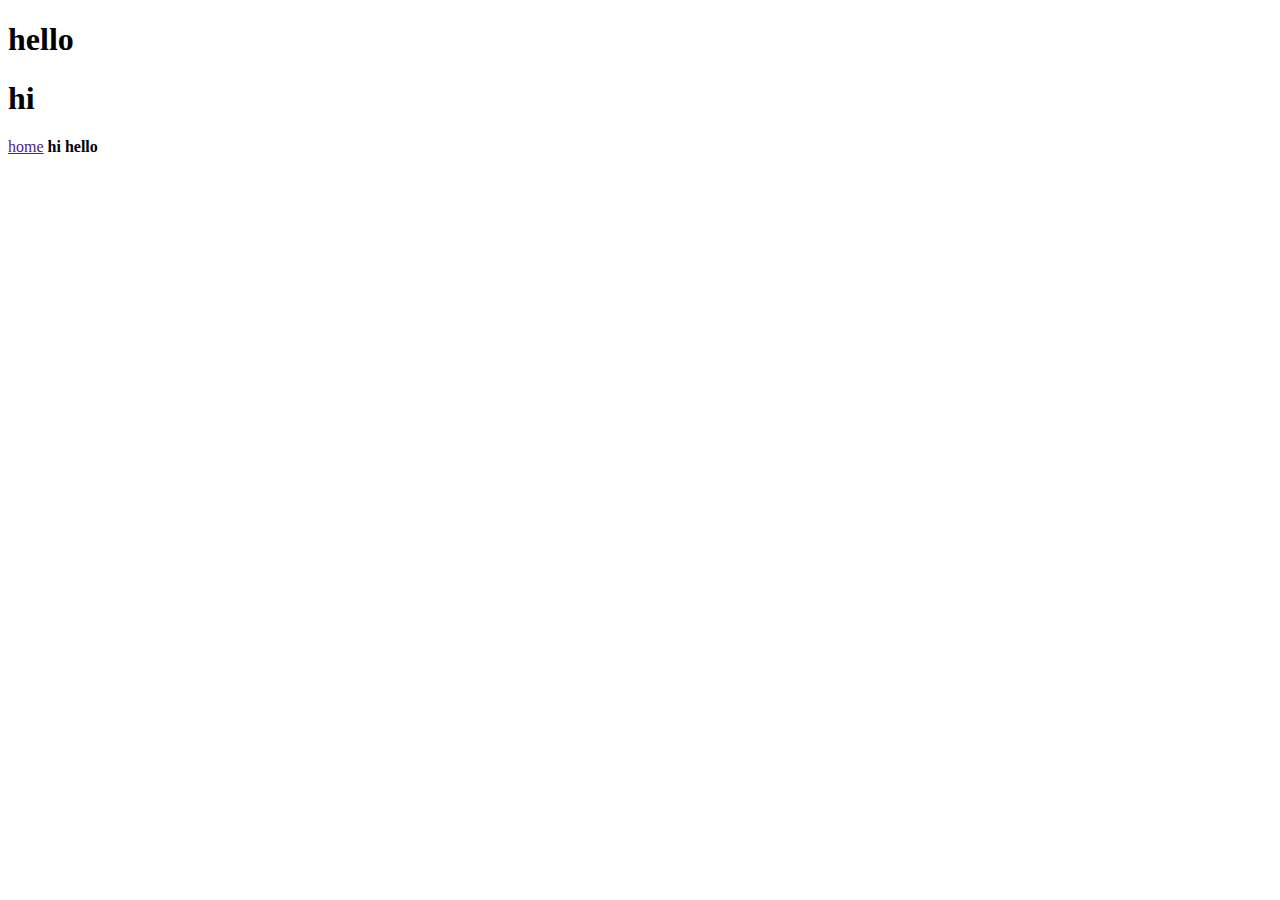
<file: block&inline.html>
<!DOCTYPE html>
<html lang="en">
<head>
    <meta charset="UTF-8">
    <meta name="viewport" content="width=device-width, initial-scale=1.0">
    <title>Document</title>
</head>
<body>
    <!-- good practise <h1><a href="">home</a></h1> -->
     <!-- bad practise  <a href=""><h1>home</h1></a> -->
    
    <h1>hello</h1>
    <h1>hi</h1>
    
    <a href="">home</a>
    <strong>hi</strong>
    <strong>hello</strong>
    <!-- useful link https://www.w3schools.com/html/html_blocks.asp -->
</body>
</html>
</file>
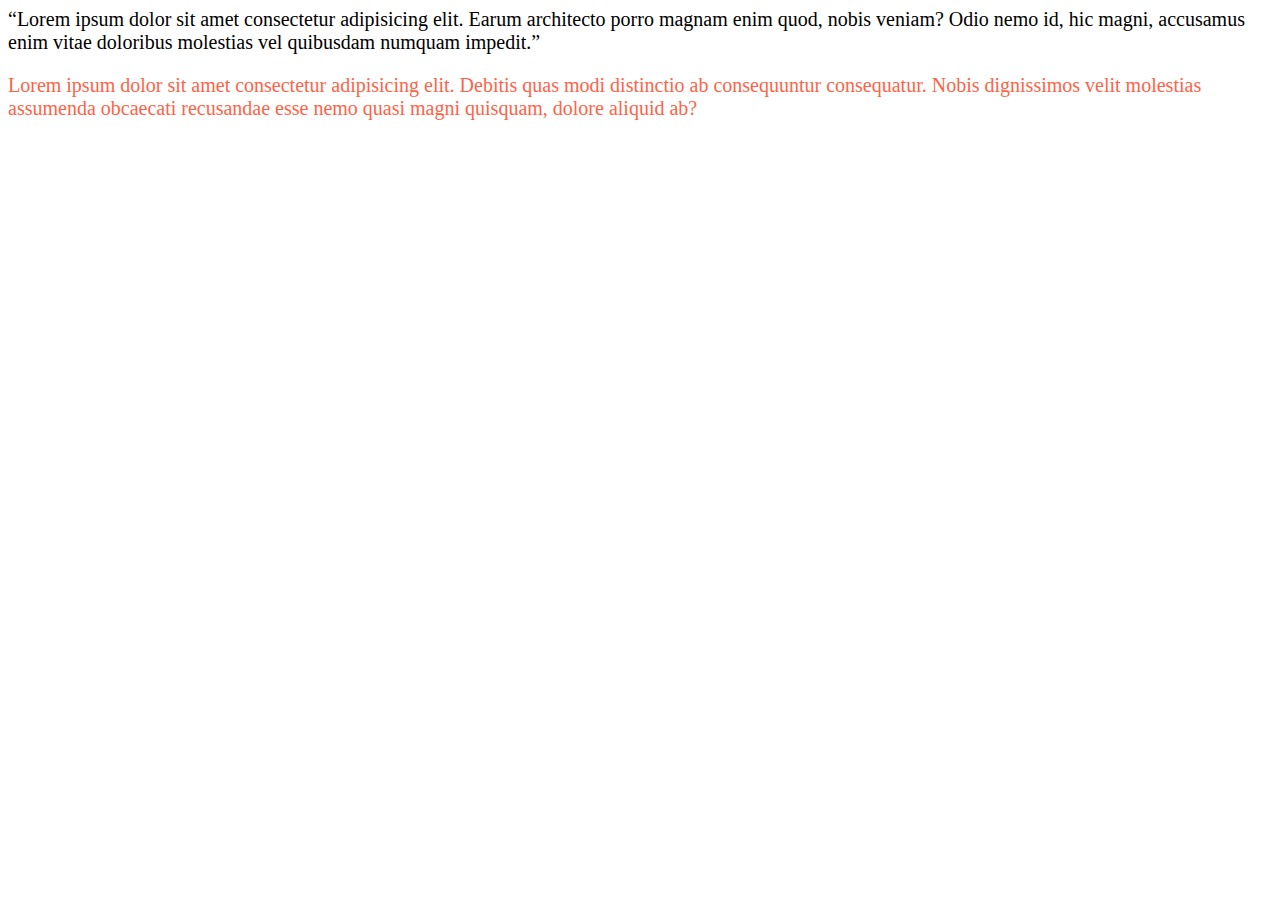
<file: CSS.html>
<!DOCTYPE html>
<html lang="en">
<head>
    <meta charset="UTF-8">
    <meta name="viewport" content="width=device-width, initial-scale=1.0">
    <title>Document</title>
    <style>
        p
        {font-size: 20px;}
    </style>
    <link rel="stylesheet" href="style.css">
</head>
<body>
    <q>Lorem ipsum dolor sit amet consectetur adipisicing elit. Earum architecto porro magnam enim quod, nobis veniam? Odio nemo id,
         hic magni, accusamus enim vitae doloribus molestias vel quibusdam numquam impedit.</q>
    <p style="color: tomato;">Lorem ipsum dolor sit amet consectetur adipisicing elit. Debitis quas modi distinctio ab consequuntur consequatur. Nobis 
        dignissimos velit molestias assumenda obcaecati recusandae esse nemo quasi magni quisquam, dolore aliquid ab?</p>
</body>
</html>
</file>
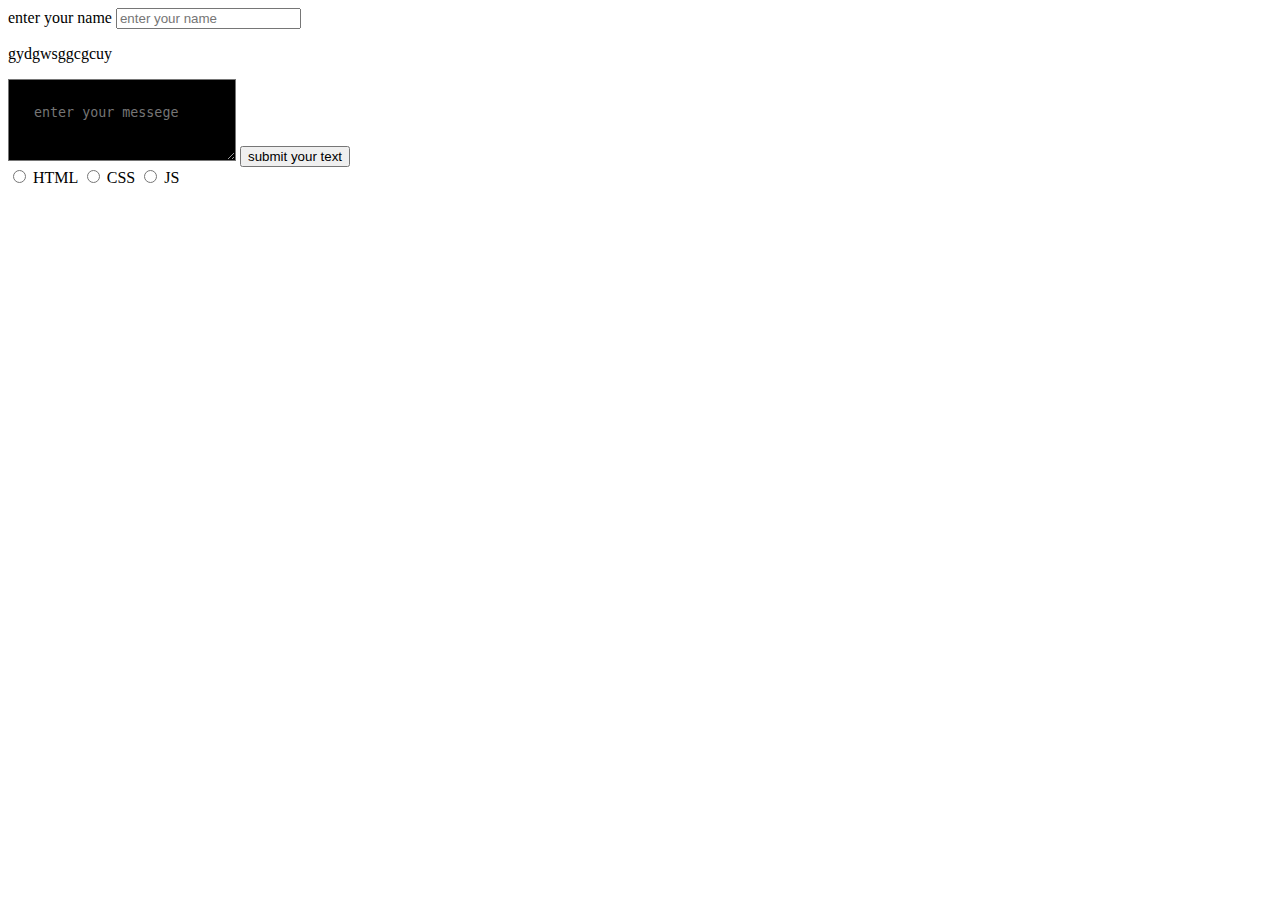
<file: forms.html>
<!DOCTYPE html>
<html lang="en">
<head>
    <meta charset="UTF-8">
    <meta name="viewport" content="width=device-width, initial-scale=1.0">
    <title>Document</title>
    <link rel="stylesheet" href="forms.css">
</head>
<body>
    <form action="dgv">
        <label for="">enter your name</label>
       <input type="text" placeholder="enter your name">
    </form>
    <p id="hello">gydgwsggcgcuy</p>
    <textarea placeholder="enter your messege" name="" id="12"></textarea>
    <input type="submit" value="submit your text" id="56">
    <form class=".one" >
        <input type="radio" >
        <label>HTML</label>
        <input type="radio">
        <label>CSS</label>
        <input type="radio">
        <label>JS</label>
    </form>
</body>
</html>
</file>
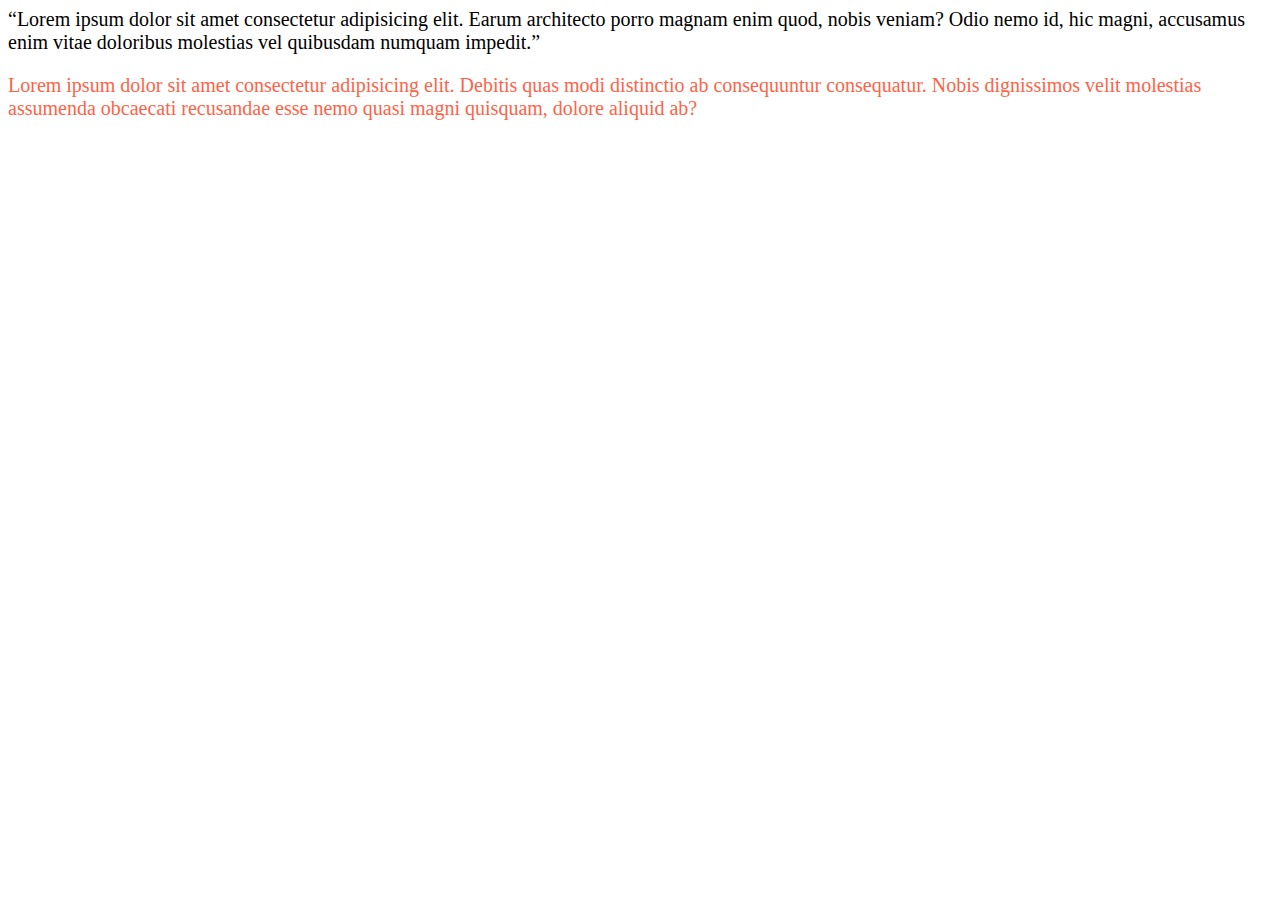
<file: JS.html>
<!DOCTYPE html>
<html lang="en">
<head>
    <meta charset="UTF-8">
    <meta name="viewport" content="width=device-width, initial-scale=1.0">
    <title>me</title>
    <style>
        p
        {font-size: 20px;}
    </style>
    <link rel="stylesheet" href="style.css">
    <!--<script>
        alert('Do you like the video?')
    </script>-->
</head>
<body>
    <q>Lorem ipsum dolor sit amet consectetur adipisicing elit. Earum architecto porro magnam enim quod, nobis veniam? Odio nemo id,
         hic magni, accusamus enim vitae doloribus molestias vel quibusdam numquam impedit.</q>
    <p style="color: tomato;">Lorem ipsum dolor sit amet consectetur adipisicing elit. Debitis quas modi distinctio ab consequuntur consequatur. Nobis 
        dignissimos velit molestias assumenda obcaecati recusandae esse nemo quasi magni quisquam, dolore aliquid ab?</p>
        <!--<script>
        alert('last')
    </script>-->
    <script src="app.js"></script>
</body>
</html>
</file>
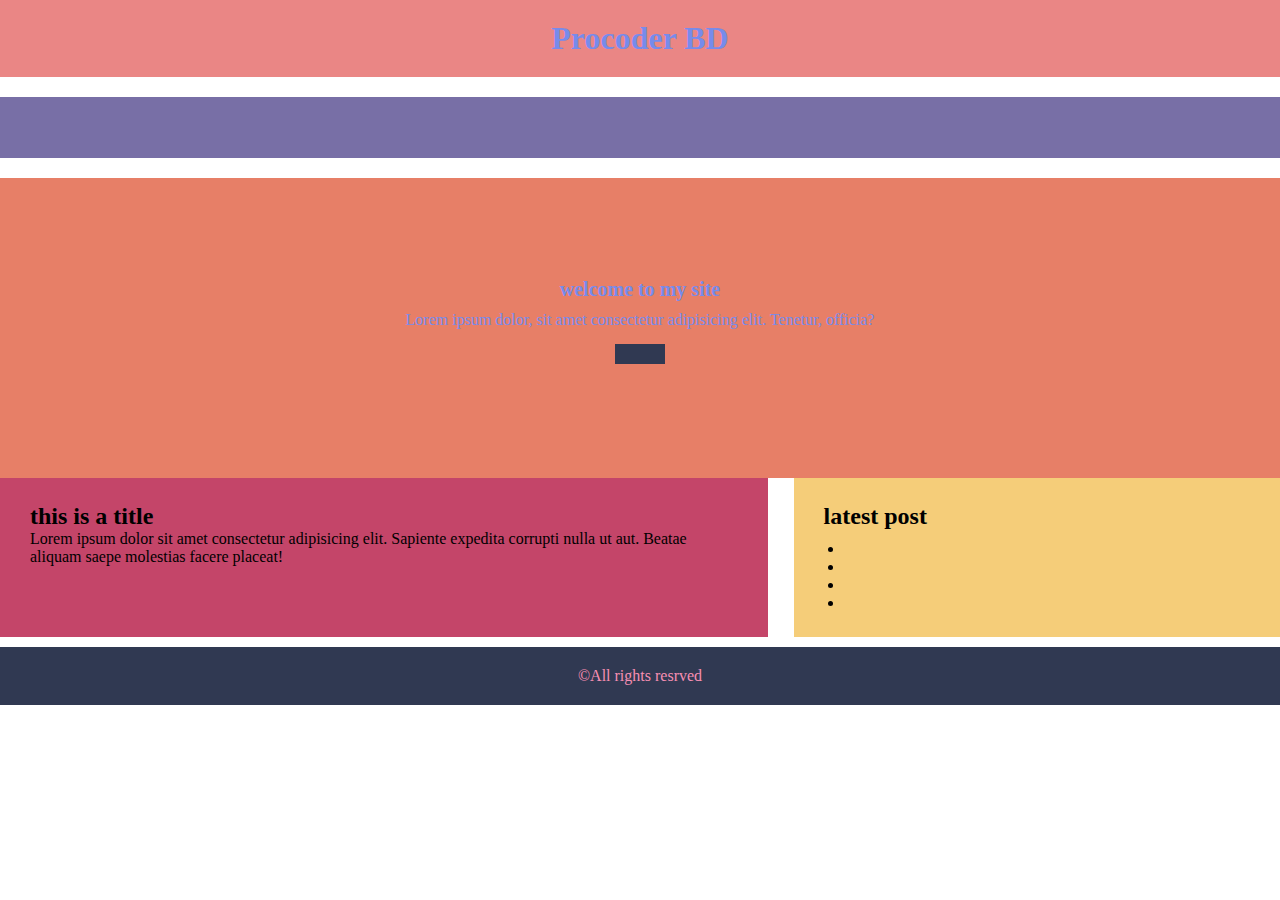
<file: layout.html>
<!DOCTYPE html>
<html lang="en">
<head>
    <meta charset="UTF-8">
    <meta name="viewport" content="width=device-width, initial-scale=1.0">
    <title>Document</title>
    <link rel="stylesheet" href="layout.css">
</head>
<body>
    <header>
        <h1>Procoder BD</h1>
    </header>
    <nav>
        <ul>
            <li><a href="Home"></a></li>
            <li><a href="About"></a></li>
            <li><a href="Service"></a></li>
            <li><a href="Contact"></a></li>
        </ul>
    </nav>
    <section id="hero">
        <h1>welcome to my site</h1>
        <p>Lorem ipsum dolor, sit amet consectetur adipisicing elit. Tenetur, officia?</p>
        <a href="learn more"></a>
    </section>
    <section>
        <div>
            <h2>this is a title</h2>
            <p>Lorem ipsum dolor sit amet consectetur adipisicing elit. Sapiente expedita corrupti nulla ut aut. Beatae aliquam saepe molestias facere placeat!</p>
        </div>
        <aside>
            <h2>latest post</h2>
            <ul>
                 <li><a href="latest post"></a></li>
                 <li><a href="latest post"></a></li>
                 <li><a href="latest post"></a></li>
                 <li><a href="latest post"></a></li>
            </ul>
        </aside>
    </section>
    <footer><p>&copy;All rights resrved</p></footer>
</body>
</html>
</file>
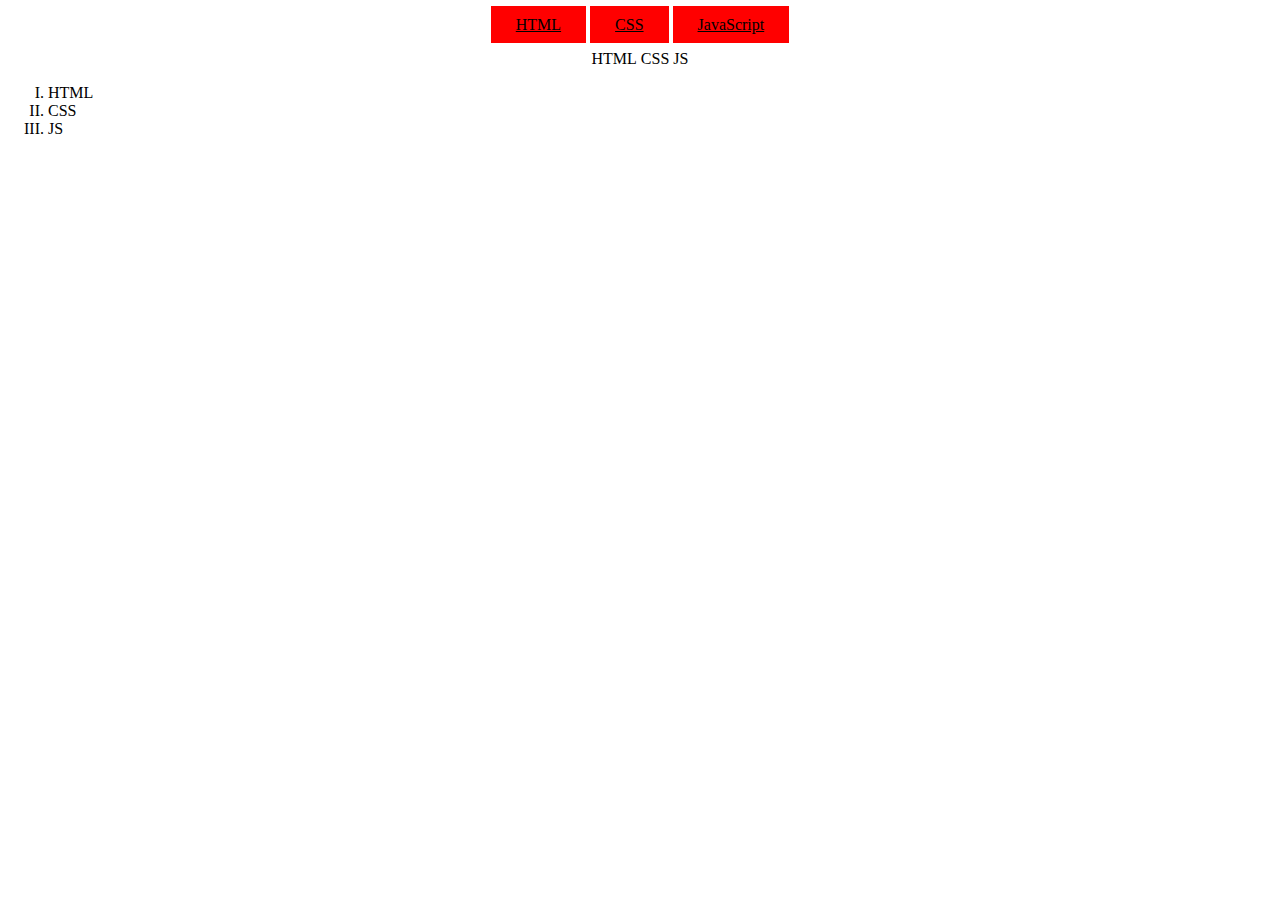
<file: list.html>
<!DOCTYPE html>
<html lang="en">
<head>
    <meta charset="UTF-8">
    <meta name="viewport" content="width=device-width, initial-scale=1.0">
    <title>Document</title>
    <link rel="stylesheet" href="table_style.css">
</head>
<body>
    <ul>
        <li><a href="">HTML</a></li>
        <li><a href="">CSS</a></li>
        <li><a href="">JavaScript</a></li>
    </ul>
    <!-- square,circle,disc -->
    <ul style="list-style: circle;">
        <li>HTML</li>
        <li>CSS</li>
        <li>JS</li>
    </ul>
    <!-- type=A
         type=a
         type=1
         type=i
         type=I -->
    <ol type="I">
         <li>HTML</li>
        <li>CSS</li>
        <li>JS</li>
    </ol>
</body>
</html>
</file>
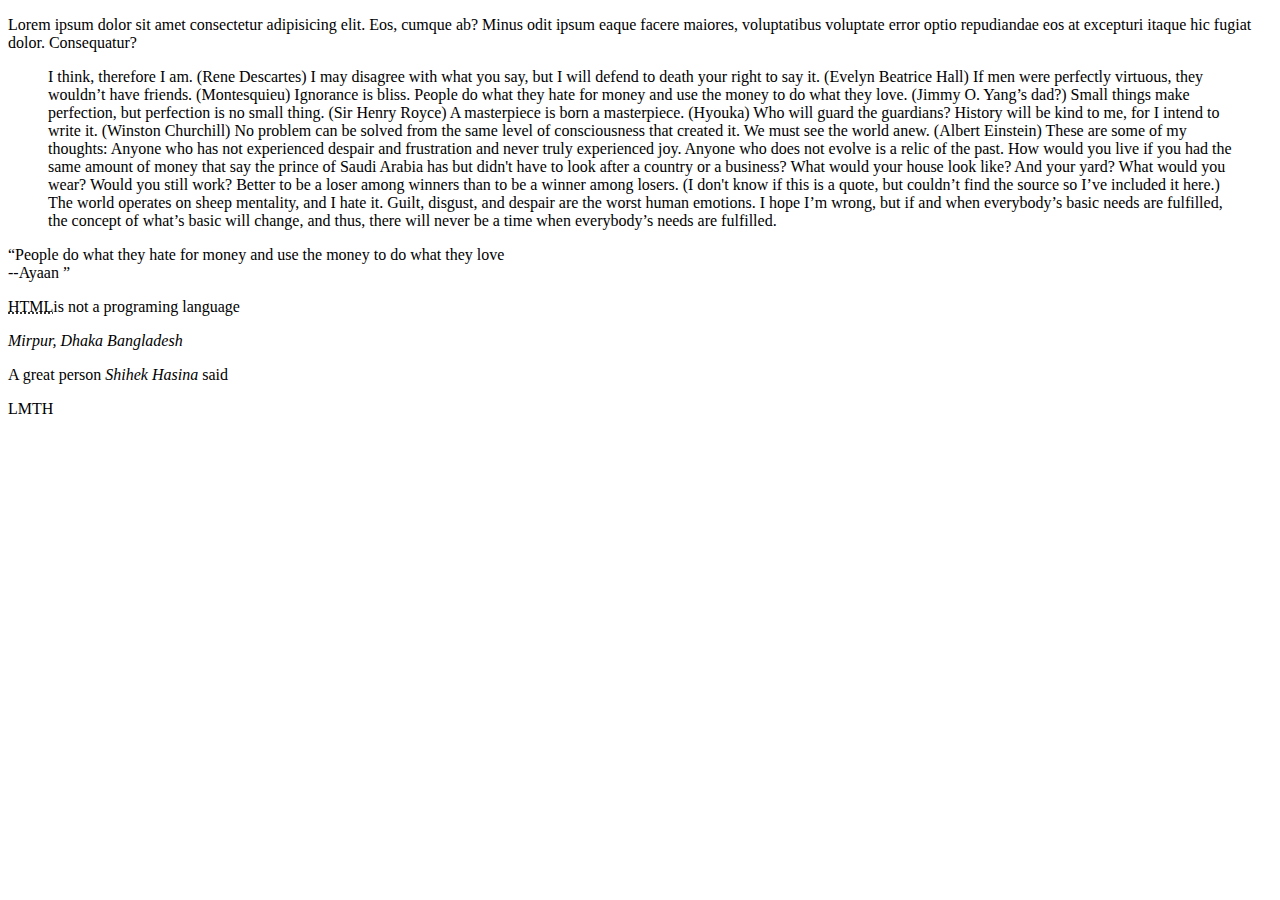
<file: Quotation.html>
<!DOCTYPE html>
<html lang="en">
<head>
    <meta charset="UTF-8">
    <meta name="viewport" content="width= , initial-scale=1.0">
    <title>Document</title>
</head>
<body>
    <!-- this line will be ingnored by the braozer -->
    <p>Lorem ipsum dolor sit amet consectetur adipisicing elit. Eos, cumque ab? Minus odit ipsum eaque facere maiores,
         voluptatibus voluptate error optio repudiandae eos at excepturi itaque hic fugiat dolor. Consequatur?</p>
         <!-- use blockquote for big quotation -->
         <blockquote>
            I think, therefore I am. (Rene Descartes)
I may disagree with what you say, but I will defend to death your right to say it. (Evelyn Beatrice Hall)
If men were perfectly virtuous, they wouldn’t have friends. (Montesquieu)
Ignorance is bliss.
People do what they hate for money and use the money to do what they love. (Jimmy O. Yang’s dad?)
Small things make perfection, but perfection is no small thing. (Sir Henry Royce)
A masterpiece is born a masterpiece. (Hyouka)
Who will guard the guardians?
History will be kind to me, for I intend to write it. (Winston Churchill)
No problem can be solved from the same level of consciousness that created it. We must see the world anew. (Albert Einstein)
These are some of my thoughts:

Anyone who has not experienced despair and frustration and never truly experienced joy.
Anyone who does not evolve is a relic of the past.
How would you live if you had the same amount of money that say the prince of Saudi Arabia has but didn't have to look after a country or a business? What would your house look like? And your yard? What would you wear? Would you still work?
Better to be a loser among winners than to be a winner among losers. (I don't know if this is a quote, but couldn’t find the source so I’ve included it here.)
The world operates on sheep mentality, and I hate it.
Guilt, disgust, and despair are the worst human emotions.
I hope I’m wrong, but if and when everybody’s basic needs are fulfilled, the concept of what’s basic will change, and thus, there will never be a time when everybody’s needs are fulfilled.
         </blockquote>
         <!-- use q tag for small quotation -->
         <q>People do what they hate for money and use the money to do what they love <br>
            --Ayaan
         </q>
         <!-- use abbr to show something when hovering over it -->
         <p><abbr title="Hyper Text Markup Language">HTML</abbr>is not a programing language</p>
         <address>
            Mirpur,
            Dhaka
            Bangladesh
         </address>
         <p>A great person <cite>Shihek Hasina</cite> said</p>
         <bdo dir="rtl">HTML</bdo>
</body>
</html>
</file>
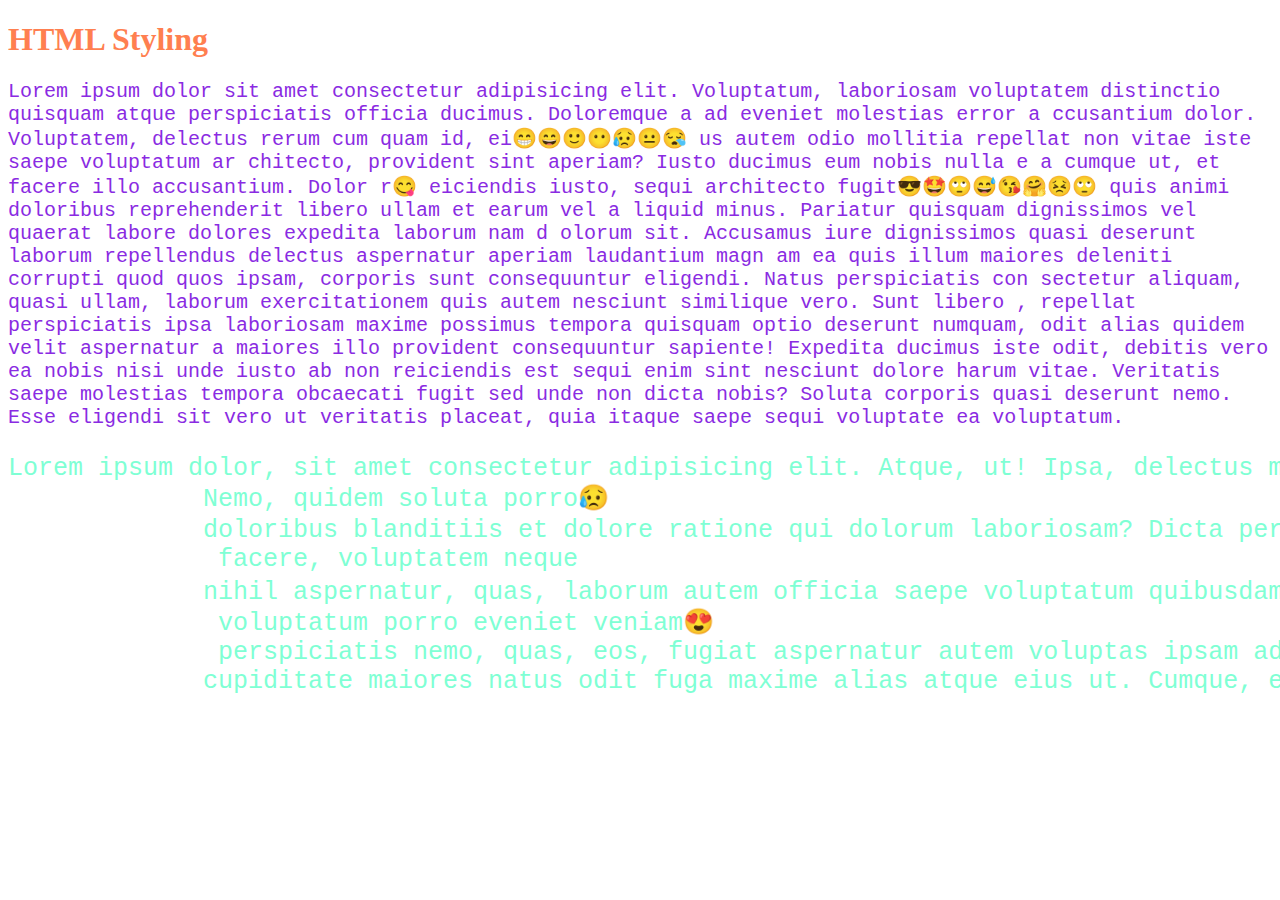
<file: style.html>
<!DOCTYPE html>
<html lang="en">
<head>
    <meta charset="UTF-8">
    <meta name="viewport" content="width=device-width, initial-scale=1.0">
    <title>HTML styling</title>
</head>
<body>
    <h1 style="color: coral;">HTML Styling</h1>
    <p style="font-family: 'Courier New', Courier, monospace; color: blueviolet; font-size: 20px;">Lorem ipsum dolor sit amet consectetur adipisicing elit. Voluptatum, laboriosam voluptatem 
        distinctio quisquam atque perspiciatis officia ducimus. Doloremque a ad eveniet molestias error a
        ccusantium dolor. Voluptatem, delectus rerum cum quam id, ei😁😄🙂😶😥😐😪
        us autem odio mollitia repellat non vitae iste saepe voluptatum ar
        chitecto, provident sint aperiam? Iusto ducimus eum nobis nulla e
        a cumque ut, et facere illo accusantium. Dolor r😋
        eiciendis iusto, sequi architecto fugit😎🤩🙄😅😘🤗😣🙄 quis animi doloribus reprehenderit libero ullam et earum vel a
        liquid minus. Pariatur quisquam dignissimos vel quaerat labore dolores expedita laborum nam d
        olorum sit. Accusamus iure dignissimos quasi deserunt laborum repellendus delectus aspernatur aperiam laudantium magn
        am ea quis illum maiores deleniti corrupti quod quos ipsam, corporis sunt consequuntur eligendi. Natus perspiciatis con
        sectetur aliquam, quasi ullam, laborum exercitationem quis autem nesciunt similique vero. Sunt libero
        , repellat perspiciatis ipsa laboriosam maxime possimus tempora quisquam optio deserunt numquam, odit alias quidem velit aspernatur
         a maiores illo provident consequuntur sapiente! Expedita ducimus iste odit, debitis vero ea nobis nisi unde iusto ab non reiciendis
          est sequi enim sint nesciunt dolore harum vitae. Veritatis saepe molestias tempora obcaecati fugit
           sed unde non dicta nobis? Soluta
           corporis quasi deserunt nemo. Esse eligendi sit vero ut veritatis placeat,
         quia itaque saepe sequi voluptate ea voluptatum.</p>
         <pre style="font-family: 'Courier New', Courier, monospace; color: aquamarine; font-size: 25px;">Lorem ipsum dolor, sit amet consectetur adipisicing elit. Atque, ut! Ipsa, delectus maiores!
             Nemo, quidem soluta porro😥
             doloribus blanditiis et dolore ratione qui dolorum laboriosam? Dicta perferendis maxime ullam😂
              facere, voluptatem neque 
             nihil aspernatur, quas, laborum autem officia saepe voluptatum quibusdam!:-P(T_T)¯\_(ツ)_/¯(¬_¬ )(¬_¬ )(T_T) Corrupti tenetur
              voluptatum porro eveniet veniam😍
              perspiciatis nemo, quas, eos, fugiat aspernatur autem voluptas ipsam adipisci quis
             cupiditate maiores natus odit fuga maxime alias atque eius ut. Cumque, enim!</pre>
    
</body>
</html>
</file>
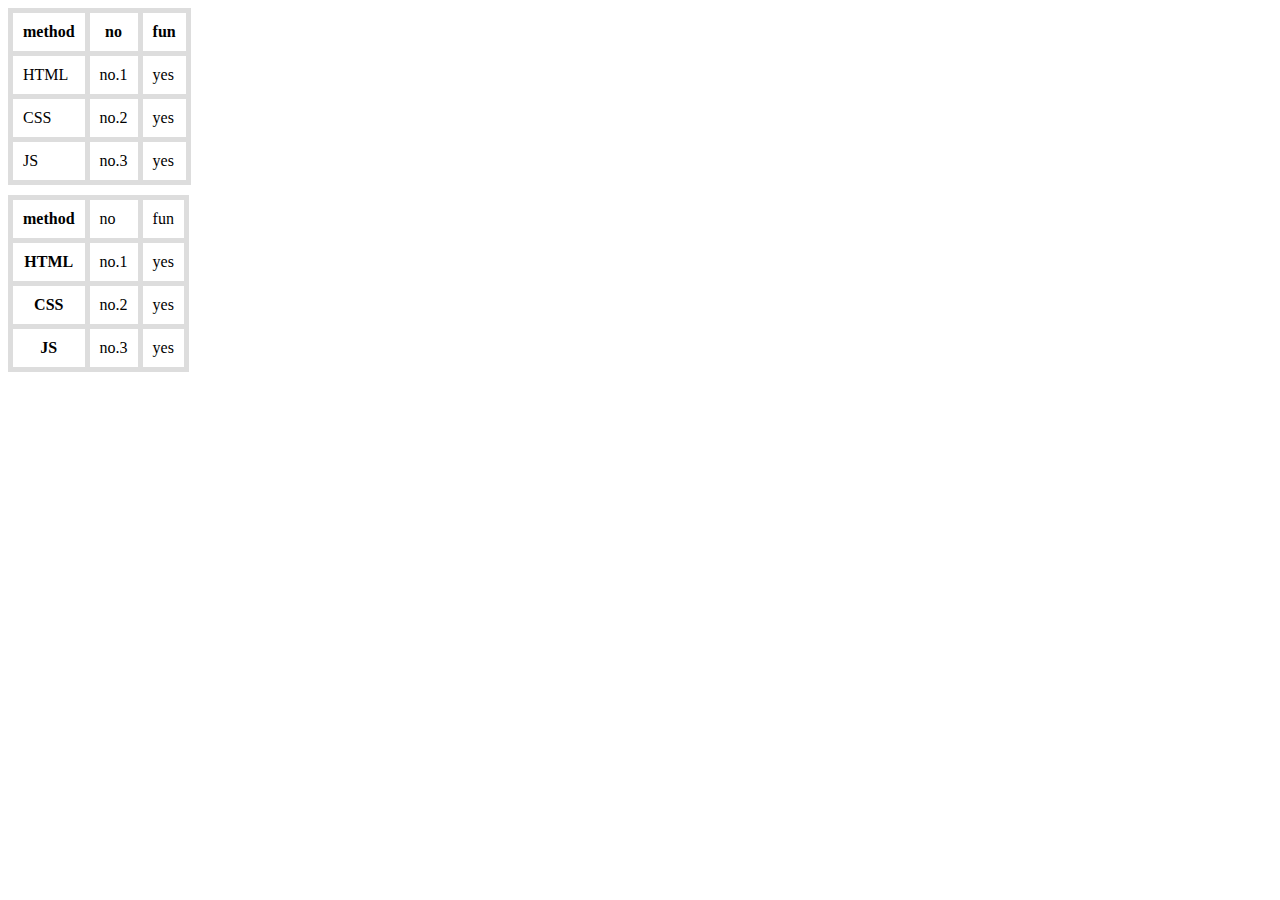
<file: tables.html>
<!DOCTYPE html>
<html lang="en">
<head>
    <meta charset="UTF-8">
    <meta name="viewport" content="width=device-width, initial-scale=1.0">
    <title>Document</title>
    <link rel="stylesheet" href="table_style.css">
</head>
<body>
    <table>
        <tr>
            <th>method</th>
            <th>no</th>
            <th>fun</th>
        </tr>
        <tr>
            <td>HTML</td>
            <td>no.1</td>
            <td>yes</td>
        </tr>
        <tr>
            <td>CSS</td>
            <td>no.2</td>
            <td>yes</td>
        </tr>
        <tr>
            <td>JS</td>
            <td>no.3</td>
            <td>yes</td>
        </tr>
    </table>
    <table>
        <tr>
            <th>method</th>
            <td>no</td>
            <td>fun</td>
        </tr>
        <tr>
            <th>HTML</th>
            <td>no.1</td>
            <td>yes</td>
        </tr>
        <tr>
            <th>CSS</th>
            <td>no.2</td>
            <td>yes</td>
        </tr>
        <tr>
            <th>JS</th>
            <td>no.3</td>
            <td>yes</td>
        </tr>
    </table>
</body>
</html>
</file>
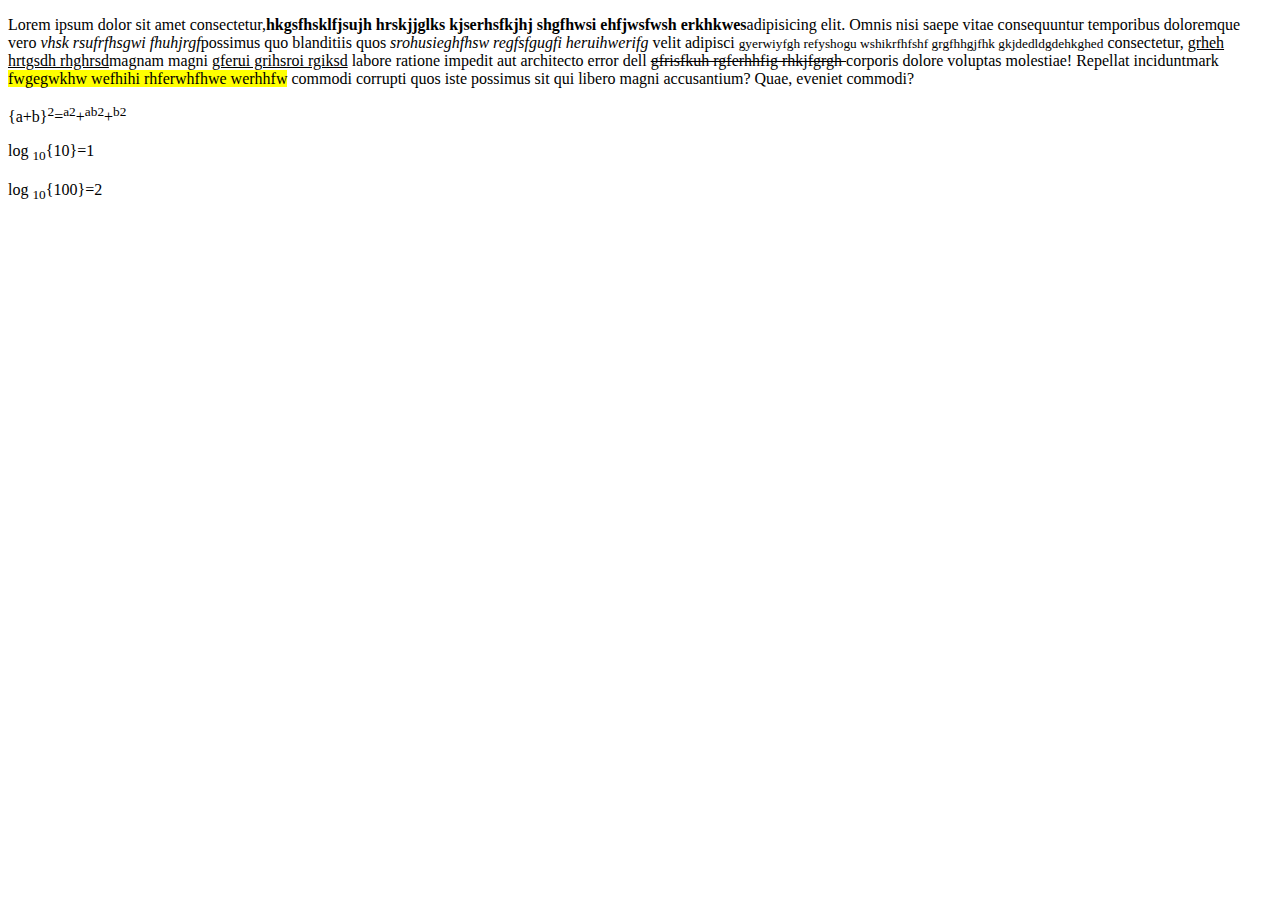
<file: text_formatting.html>
<!DOCTYPE html>
<html lang="en">
<head>
    <meta charset="UTF-8">
    <meta name="viewport" content="width=device-width, initial-scale=1.0">
    <title>text formatting</title>
</head>
<body>
    <p>Lorem ipsum dolor sit amet consectetur,<b>hkgsfhsklfjsujh hrskjjglks kjserhsfkjhj</b> <strong>shgfhwsi ehfjwsfwsh erkhkwes</strong>adipisicing elit.
         Omnis nisi saepe vitae consequuntur temporibus doloremque
         vero <i>vhsk rsufrfhsgwi fhuhjrgf</i>possimus quo blanditiis quos <em>srohusieghfhsw regfsfgugfi heruihwerifg</em> velit adipisci
          <small>gyerwiyfgh refyshogu wshikrfhfshf grgfhhgjfhk gkjdedldgdehkghed</small>
         consectetur, <u>grheh hrtgsdh rhghrsd</u>magnam magni <ins>gferui grihsroi rgiksd</ins> labore ratione impedit aut architecto 
         error dell <del>gfrisfkuh rgferhhfig rhkjfgrgh </del>  corporis dolore voluptas molestiae!
         Repellat inciduntmark  <mark>fwgegwkhw wefhihi rhferwhfhwe werhhfw</mark> commodi corrupti quos iste possimus sit qui libero magni accusantium? Quae, eveniet commodi?</p>
         <p>{a+b}<sup>2</sup>=<sup>a2</sup>+<sup>ab2</sup>+<sup>b2</sup></p>
         <p>log <sub>10</sub>{10}=1</p>
         <p>log <sub>10</sub>{100}=2</p>
    
</body>
</html>
</file>
<file: style.css>
q{font-size: 20px;}
</file>
<file: forms.css>
textarea {
    color: white;
    background-color: black;
    padding: 25px;
}
.one label  {
    display: inline-block;
    color: aqua;
}
</file>
<file: layout.css>
*{
    margin: 0;
    padding: 0;
    box-sizing: border-box;
}
header {
    background-color: #ea8685;
    padding: 20px;
    text-align: center;
    margin-bottom: 20px;
    color: #778beb;
}
nav {
    background-color:#786fa6;
    padding: 20px;
    text-align: center;
    margin-bottom: 20px;
    color:#f3a683;
}
nav ul {
    list-style: upper-roman;
}
nav ul li {
    display: inline;
    margin: 0 10px;
    color: #f78fb3;
}
nav a {
    color: #e15f41;
    text-decoration: wavy;
    font-size: 18px;
}
section {
    display: flex;
    justify-content: space-between;
}
div {
    background-color: #c44569;
    flex-basis: 60%;
    padding: 25px 30px;
}
aside {
    background-color: #f5cd79;
    flex-basis: 38%;
    padding: 25px 30px;
}
aside ul {
    margin-left: 20px;
    margin-top: 10px;
}
footer {
    background-color: #303952;
    padding: 20px;
    text-align: center;
    margin-top: 10px;
    color: #f78fb3;
}
#hero {
     background-color: #e77f67;
    padding: 20px;
    text-align: center;
    margin-top: 10px;
    color: #778beb;
    height: 300px;
    flex-direction: column;
    align-items: center;
    justify-content: center;
}
#hero h1 {
    font-size: 20px;
    margin-bottom: 10px;
}
#hero a {
    background-color: #303952;
    color: aliceblue;
    display: inline;
    padding: 10px 25px;
    margin: 15px;
}
</file>
<file: table_style.css>
table{margin-bottom: 10px;}
table,tr,td,th {
    border: 5px solid #ddd;
    border-collapse: collapse;
    padding: 10px;
}
ul{
    margin: 0 0 15x;
    padding: 0;
    list-style: none;
    text-align: center;
}
ul li{
    display: inline-block;
}
ul li a{
    color: black;
    background-color: red;
    padding: 10px 25px;
}
</file>
